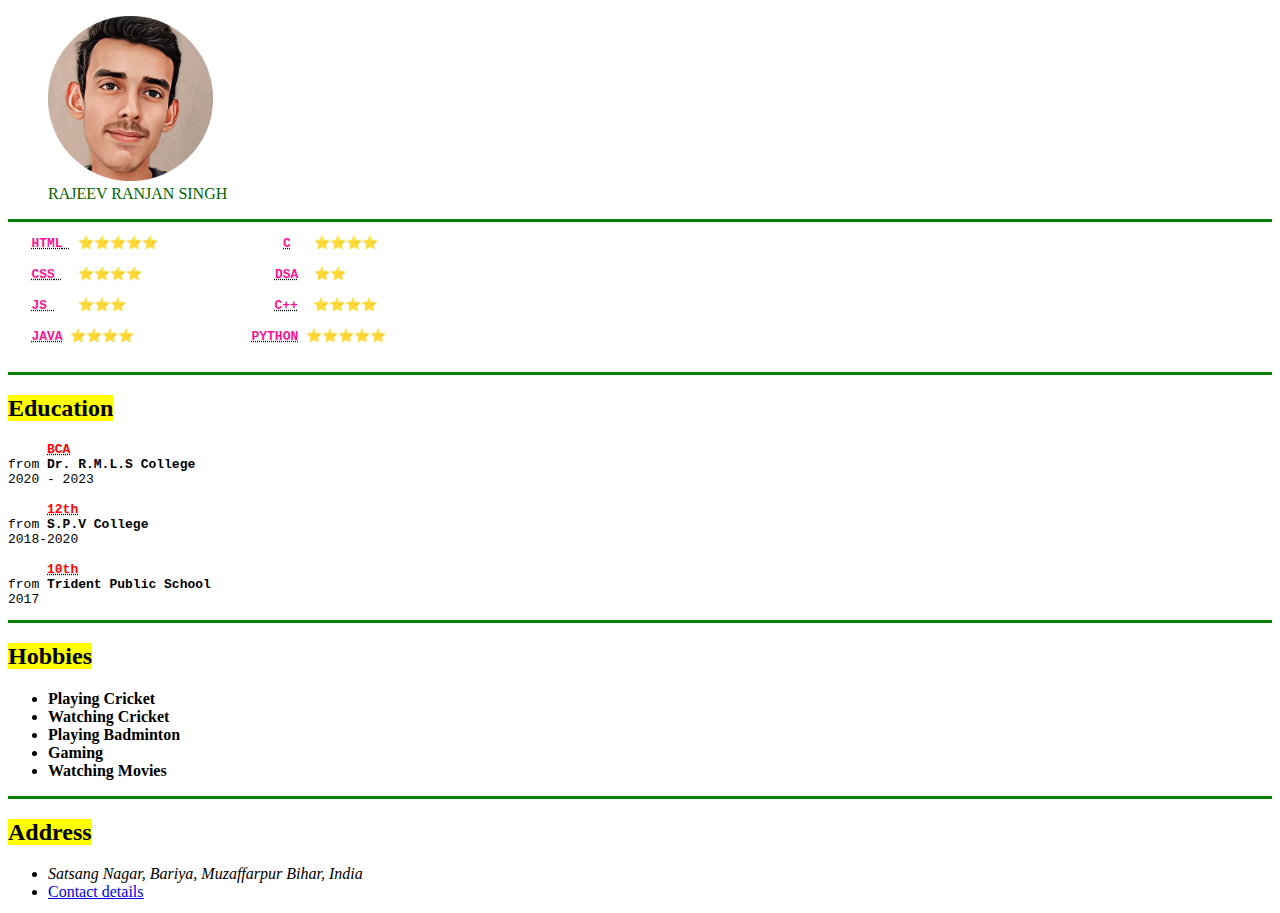
<file: index.html>
<!DOCTYPE html>
<html lang="en">
<head>
   <meta charset="UTF-8">
   <meta http-equiv="X-UA-Compatible" content="IE=edge">
   <meta name="viewport" content="width=device-width, initial-scale=1.0">
   <title>RAJEEV</title>
   <section><figure>
      <img src="rajeev2.png" height="165" width="165" alt="Owner photo" >
   <figcaption><font color="darkgreen">RAJEEV  RANJAN   SINGH</font> </figcaption>
   </figure></section>
   

   <hr color="green" size="3">

   <pre><b>   <abbr title="Hyper Text Markup Language"><font color="deeppink">HTML</font> </abbr> </b>⭐⭐⭐⭐⭐                <b><abbr title="C programming"><font color="deeppink">C</font></abbr>   ⭐⭐⭐⭐</b>

   <b><abbr title="Cascading Style Sheets"><font color="deeppink">CSS</font> </abbr> </b> ⭐⭐⭐⭐                 <b><abbr title="Data Structure and Algorithm"><font color="deeppink">DSA</font></abbr>  ⭐⭐</b>
   
   <b><abbr title="Java Scripts"><font color="deeppink">JS</font> </abbr> </b>  ⭐⭐⭐                   <b><abbr title="C Plus Plus"><font color="deeppink">C++</font></abbr>  ⭐⭐⭐⭐</b>

   <b><abbr title="Just Another Virtual Accelerator"><font color="deeppink">JAVA</font></abbr> </b>⭐⭐⭐⭐               <b><abbr title="Python is a dynamic, object-oriented, high-level programming languaged"><font color="deeppink">PYTHON</font></abbr> ⭐⭐⭐⭐⭐</b>
   </pre>
   
 
   <hr color="green" size="3">


<h2><mark>Education</mark></font></h2>
<pre>
     <abbr title="Bacholer's of Computer Application"><font color="red"><b>BCA</b></font></abbr> 
from <b>Dr. R.M.L.S College</b>
2020 - 2023

     <abbr title="INTERMEDIATE"><font color="red"><b>12th</b></font></abbr> 
from <b>S.P.V College</b>
2018-2020

     <abbr title="MATRIUCULAION"><font color="red"><b>10th</b></font></abbr> 
from <b>Trident Public School</b>
2017
</pre>

<hr color="green" size="3">

<h2><mark>Hobbies</mark></font></h2>
<ul>
 <li>  <b>Playing Cricket</b></li>
  <li><b>Watching Cricket</b> </li>
   <li><b>Playing Badminton</b></li>
   <li><b>Gaming</b></li>
  <li><b>Watching Movies</b> </li>
</ul>
<hr color="green" size="3">
<h2><mark>Address</mark></font></h2>

<ul>
   <li>
      <em>Satsang Nagar, Bariya, Muzaffarpur
         Bihar, India</em>
   </li>
   <li><a href="contact details.html">Contact details</a></li>
</ul>


</head>
<body>
   
</body>
</html>
</file>
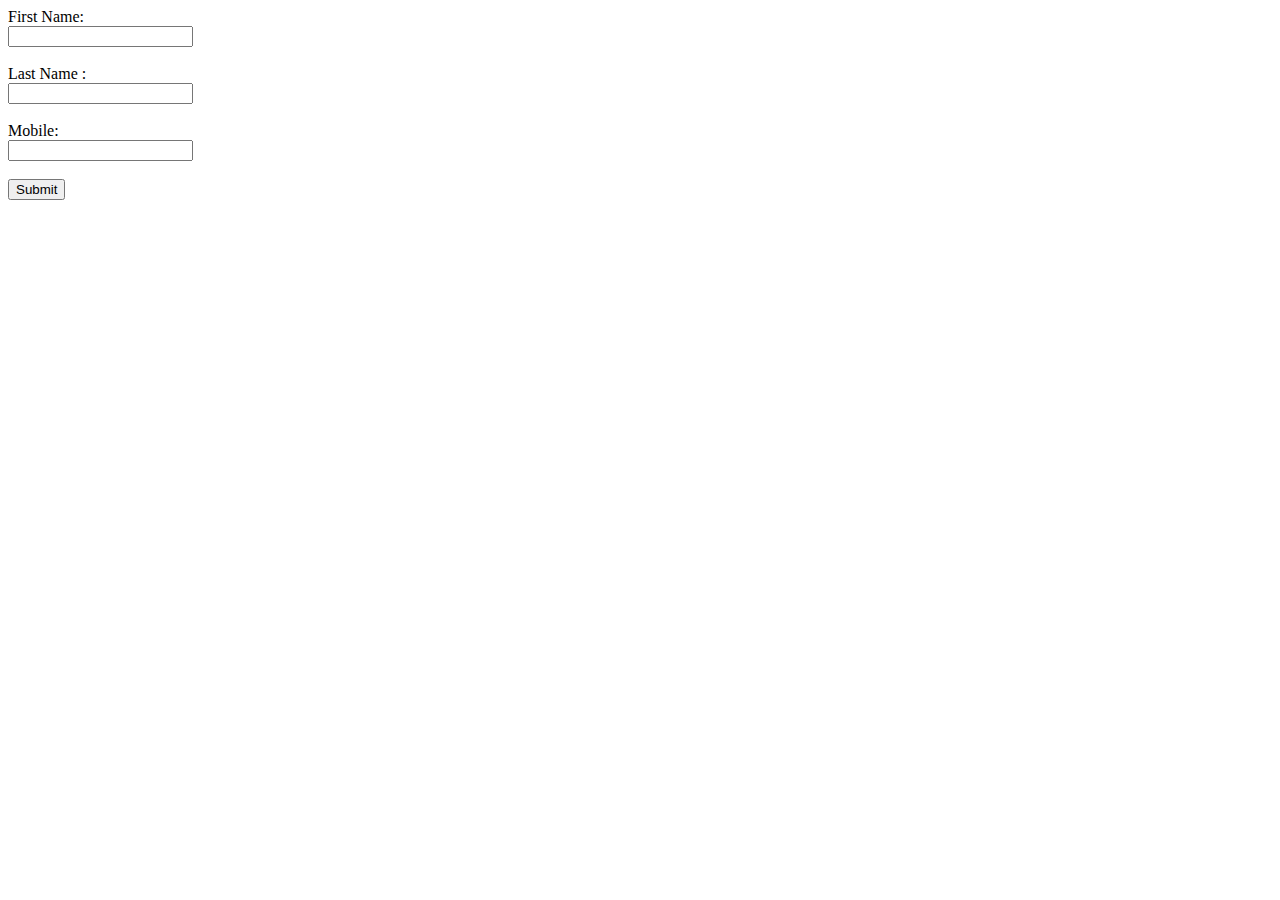
<file: contact details.html>
<!DOCTYPE html>
<html lang="en">
<head>
    <meta charset="UTF-8">
    <meta http-equiv="X-UA-Compatible" content="IE=edge">
    <meta name="viewport" content="width=device-width, initial-scale=1.0">
    <title>Document</title>
</head>
<body>
    <form action="/action_page.php">
        <label for="fname">First   Name:</label><br>
        <input type="text" id="fname" name="fname" ><br><br>

        <label for="lname">Last    Name :</label><br>
        <input type="text" id="lname" name="lname" ><br><br>

        <label for="mobile">Mobile:</label><br>
        <input type="mobile" id="mobile" name="mobile"><br><br>

        <input type="submit" value="Submit">
      </form> 
      
</body>
</html>
</file>
